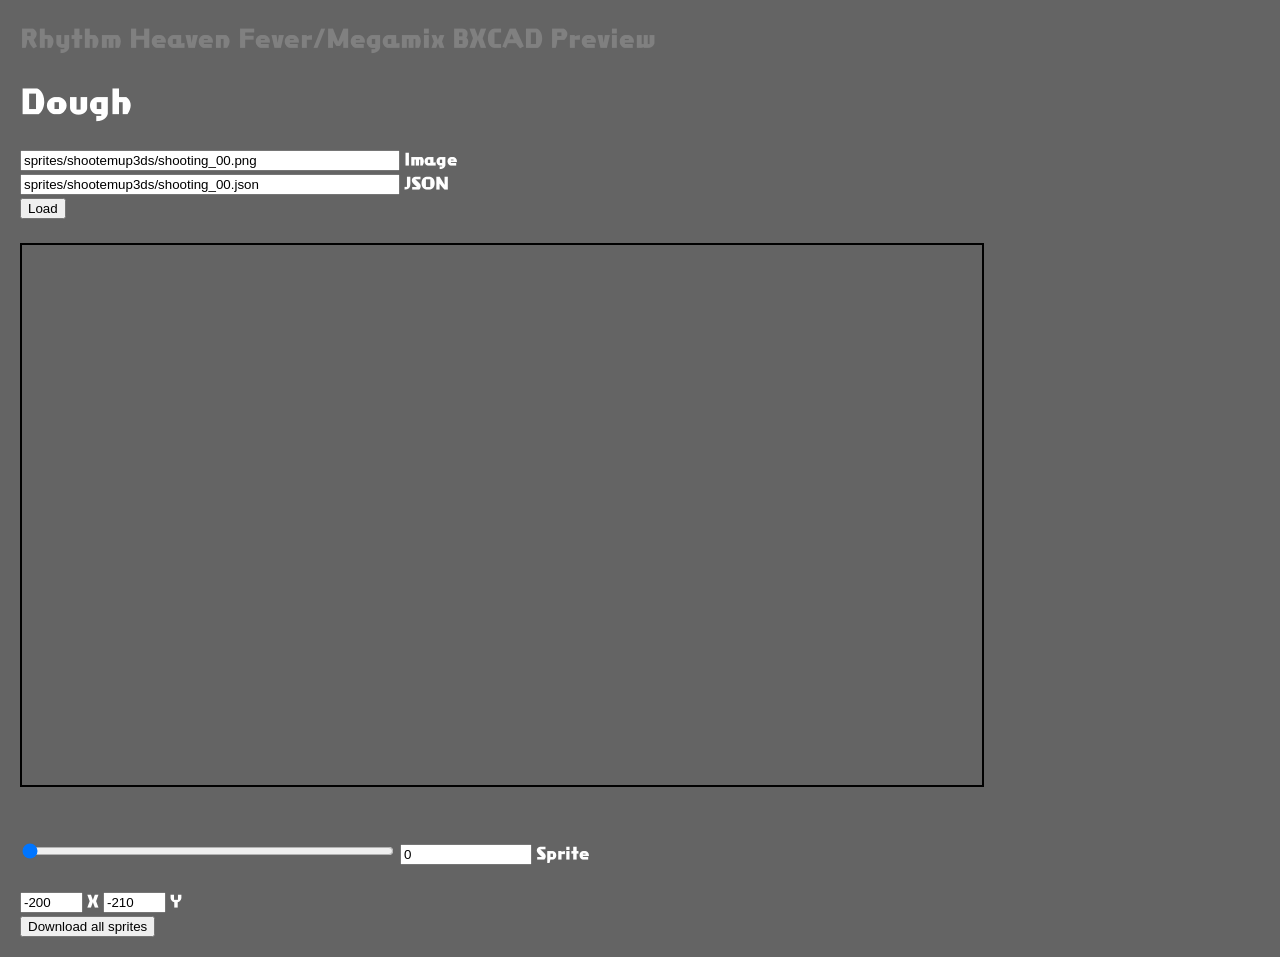
<file: index.html>
<!DOCTYPE html>

<!-- File for previewing BXCAD animations and sprites-->

<html>

    <head>

        <script src="js/main.js" type="module"></script>

        <link rel="stylesheet" href="style.css">

    </head>

    <body>

        <h2>Rhythm Heaven Fever/Megamix BXCAD Preview</h2>
        <h1>Dough</h1>
        
        <input type="text" id="imgPath" value="sprites/shootemup3ds/shooting_00.png">
        <label for="imgPath">Image</label>

        <br>

        <input type="text" id="jsonPath" value="sprites/shootemup3ds/shooting_00.json">
        <label for="jsonPath">JSON</label>
        
        <br>
        <button id="loadButton">Load</button>
        <br>
        <br>

        <canvas id="canvas" width="960" height="540"></canvas>
        <br>

        <br>
        <br>
        <input type="range" min="0" max="10" id="spriteSlider" style="min-width: 30%;">
        <input type="number" min="0" max="10" id="spriteNum" style="min-width: 10%;">
        <label for="spriteSlider">Sprite</label>

        <br>
        <br>

        <input type="number" id="offsetX">
        <label for="offsetX">X</label>
        <input type="number" id="offsetY">
        <label for="offsetY">Y</label>

        <br>

        <button id="downloadall">Download all sprites</button>
        <!--
            <input type="text" id="downloadname">
            <label for="downloadname">file name</label>
        -->


    </body>

</html>
</file>
<file: style.css>
@font-face {
    font-family: 'Kurokane'; /*a name to be used later*/
    src: url('fonts/kurokane.otf'); /*URL to font*/
}

body {
    background-color: rgb(100, 100, 100);
    color: white;

    margin: 20px 20px;
    line-height: 1.5;
    font-family: "Kurokane";
}

input[type=text] {
    min-width: 30%;
}

input[type=number] {
    width: 55px;
}

canvas {
    border: 2px;
    border-style: solid;
    border-color: black;
}

h2 {
    color: gray;
}
</file>
